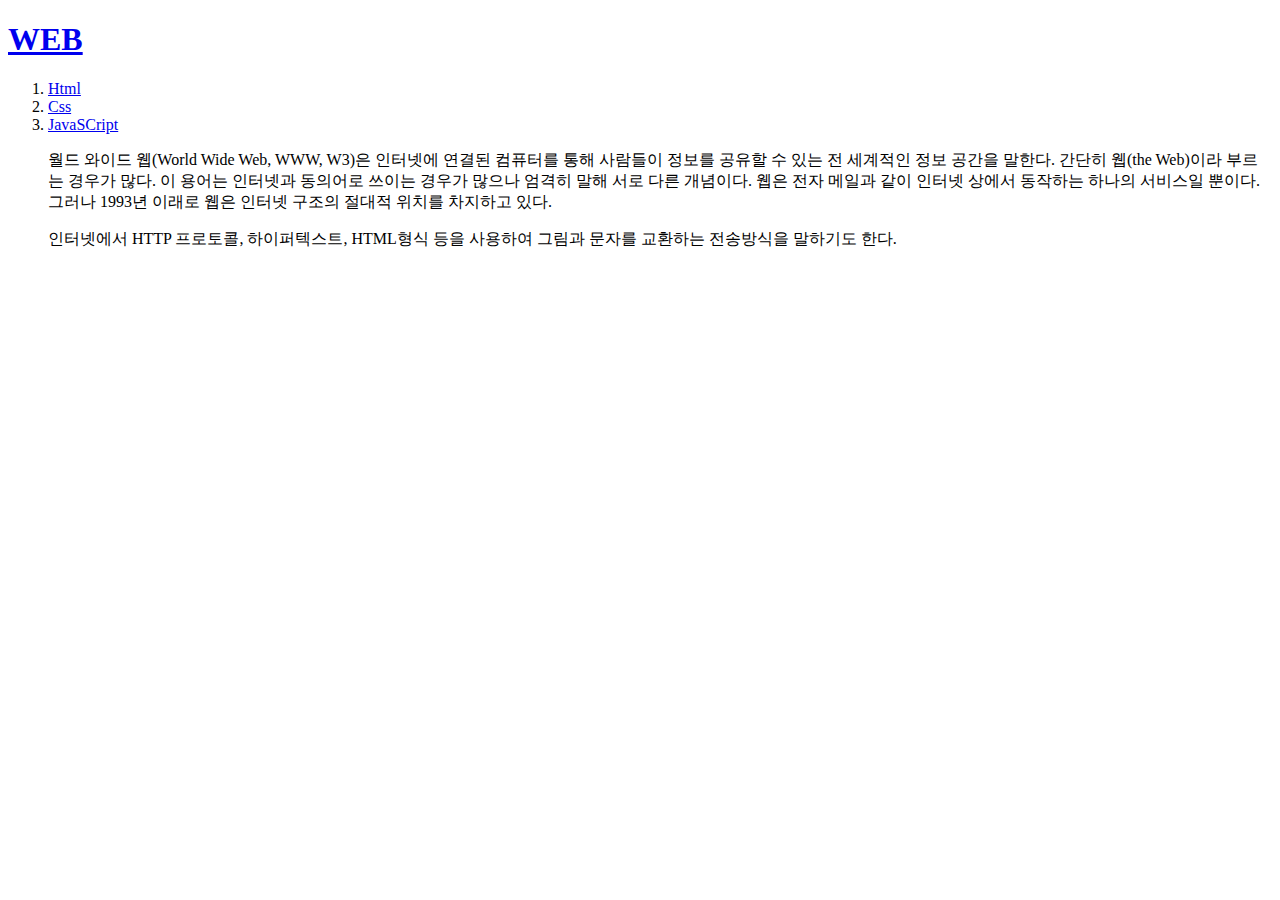
<file: index.html>
<!doctype html>
<html>
<head>
  <meta charset="UTF-8">
<title>WEB1 - Welcome</title>
</head>
<body>
  <h1><a href="index.html">WEB</a></h1>
<ol>
<li><a href="1.html">Html</a>
<li><a href="2.html">Css</a>
<li><a href="3.html">JavaSCript</a>
<p>월드 와이드 웹(World Wide Web, WWW, W3)은 인터넷에 연결된 컴퓨터를 통해 사람들이 정보를 공유할 수 있는 전 세계적인 정보 공간을 말한다. 간단히 웹(the Web)이라 부르는 경우가 많다. 이 용어는 인터넷과 동의어로 쓰이는 경우가 많으나 엄격히 말해 서로 다른 개념이다. 웹은 전자 메일과 같이 인터넷 상에서 동작하는 하나의 서비스일 뿐이다. 그러나 1993년 이래로 웹은 인터넷 구조의 절대적 위치를 차지하고 있다.</p>

<p>인터넷에서 HTTP 프로토콜, 하이퍼텍스트, HTML형식 등을 사용하여 그림과 문자를 교환하는 전송방식을 말하기도 한다.</p>
</body>
</html>
</file>
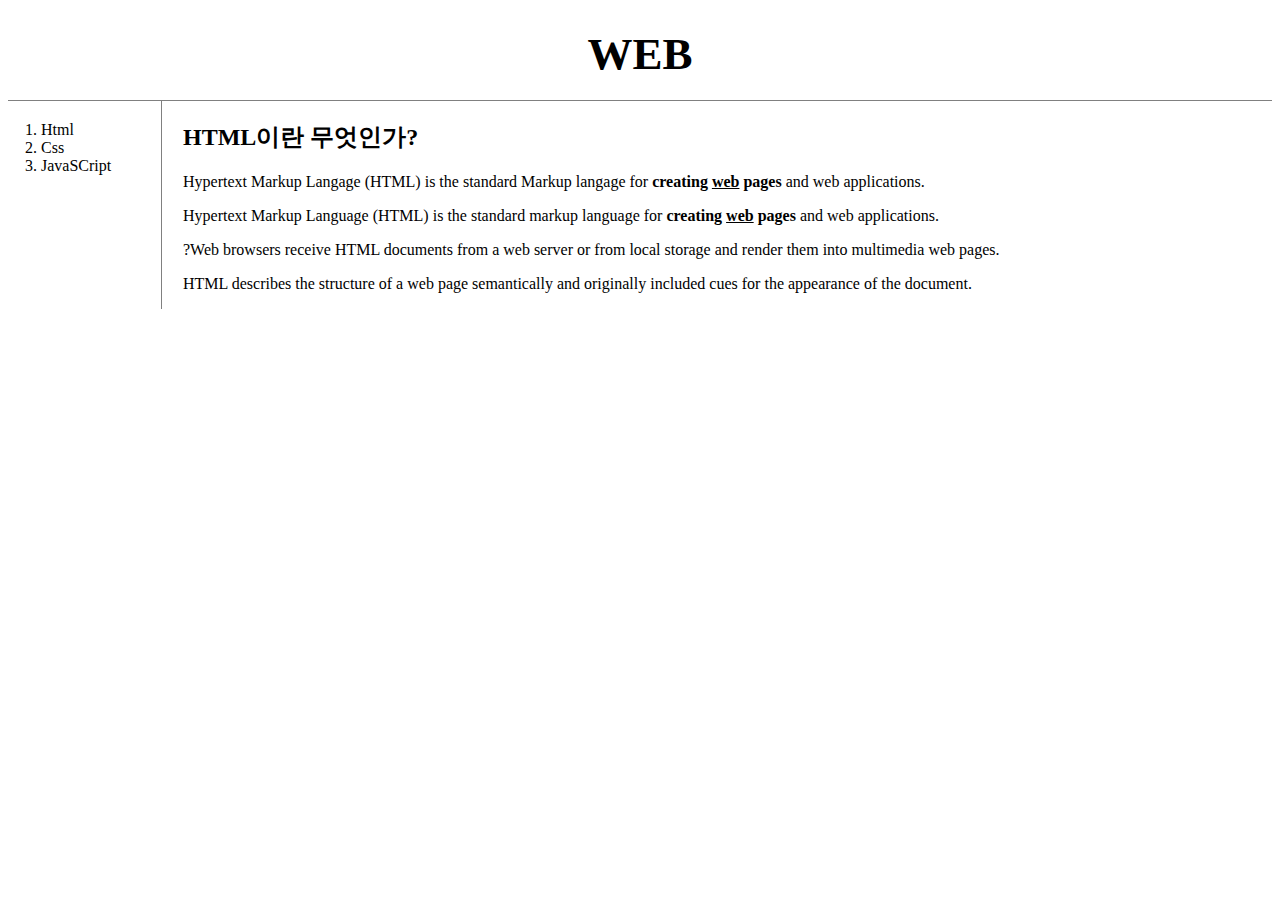
<file: 1.html>
<!doctype html>
<html>
<head>
<meta charset="UTF-8">
<title>WEB1 - HTML</title>
<link rel="stylesheet" href="style.css">
</head>
<body>
  <h1><a href="index.html">WEB</a></h1>
<div id="grid">
<ol>
<li><a href="1.html">Html</a>
<li><a href="2.html">Css</a>
<li><a href="3.html">JavaSCript</a>
  </ol>
<div id="article">
<h2>HTML이란 무엇인가?</h2>
<p>Hypertext Markup Langage (HTML) is the standard Markup
langage for <strong>creating <u>web</u> pages</strong> and web applications.</p>
<p><a href="https://www.w3.org/TR/2011/WD-html5-20110405/">Hypertext Markup Language (HTML)</a> is the standard markup language for <strong>creating <u>web</u> pages</strong> and web applications.</p> <p>?Web browsers receive HTML documents from a web server or from local storage and render them into multimedia web pages.</p> <p>HTML describes the structure of a web page semantically and originally included cues for the appearance of the document.<p/>
</div>
</div>
</body>
</html>
</file>
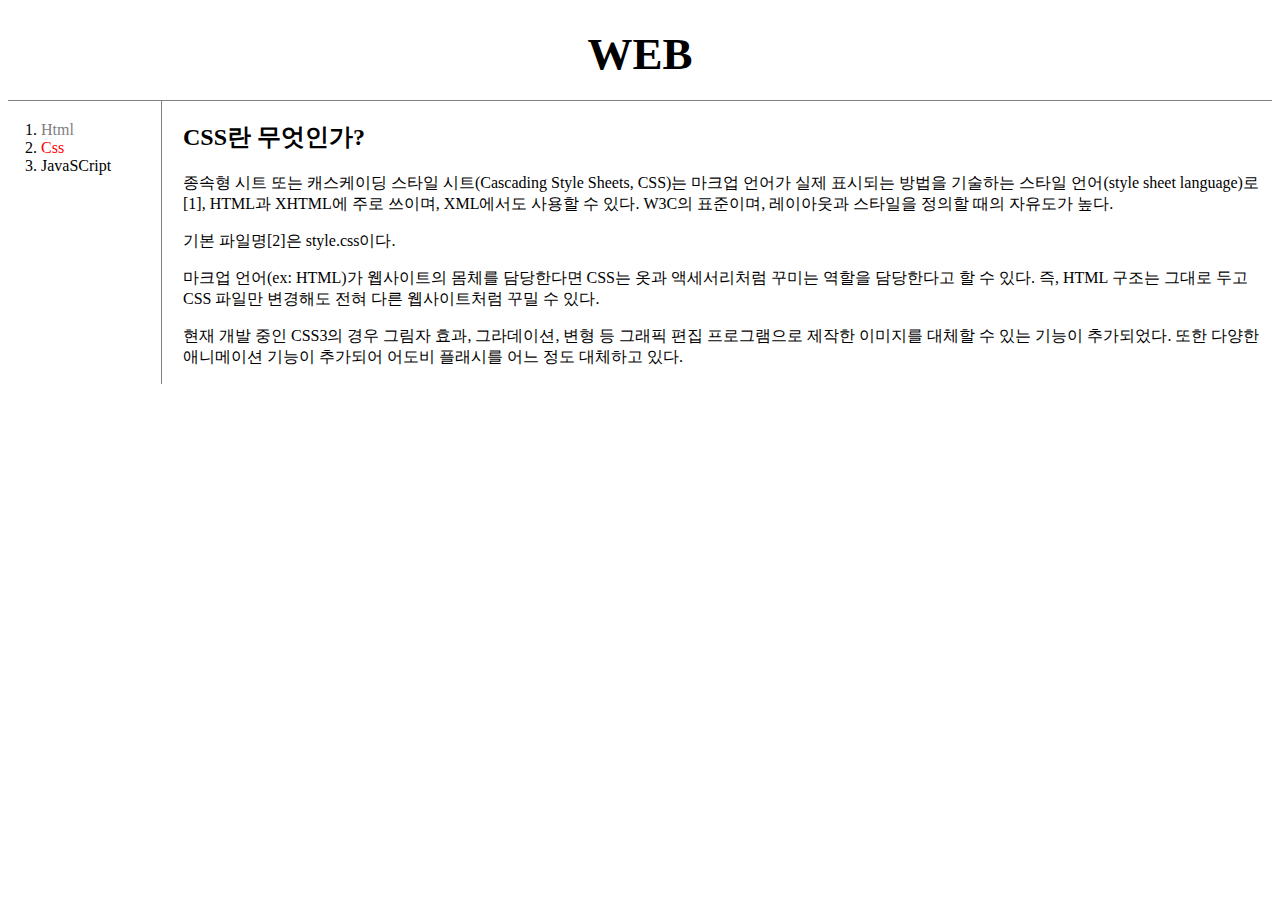
<file: 2.html>
<!doctype html>
<html>
<head>
  <meta charset="UTF-8">
<title>WEB1 - CSS</title>
<link rel="stylesheet" href="style.css">
</head>
<body>
  <h1><a href="index.html">WEB</a></h1>
<div id="grid">
<ol>
<li><a href="1.html" class="saw">Html</a>
<li><a href="2.html" class="saw" id="active">Css</a>
<li><a href="3.html">JavaSCript</a>
  </ol>
  <div id="article">
<h2>CSS란 무엇인가?</h2>
<P>종속형 시트 또는 캐스케이딩 스타일 시트(Cascading Style Sheets, CSS)는 마크업 언어가 실제 표시되는 방법을 기술하는 스타일 언어(style sheet language)로[1], HTML과 XHTML에 주로 쓰이며, XML에서도 사용할 수 있다. W3C의 표준이며, 레이아웃과 스타일을 정의할 때의 자유도가 높다.</p>

<p>기본 파일명[2]은 style.css이다.</p>

<p>마크업 언어(ex: HTML)가 웹사이트의 몸체를 담당한다면 CSS는 옷과 액세서리처럼 꾸미는 역할을 담당한다고 할 수 있다. 즉, HTML 구조는 그대로 두고 CSS 파일만 변경해도 전혀 다른 웹사이트처럼 꾸밀 수 있다.</p>

<p>현재 개발 중인 CSS3의 경우 그림자 효과, 그라데이션, 변형 등 그래픽 편집 프로그램으로 제작한 이미지를 대체할 수 있는 기능이 추가되었다. 또한 다양한 애니메이션 기능이 추가되어 어도비 플래시를 어느 정도 대체하고 있다.</p>
</div>
</div>
</body>
</html>
</file>
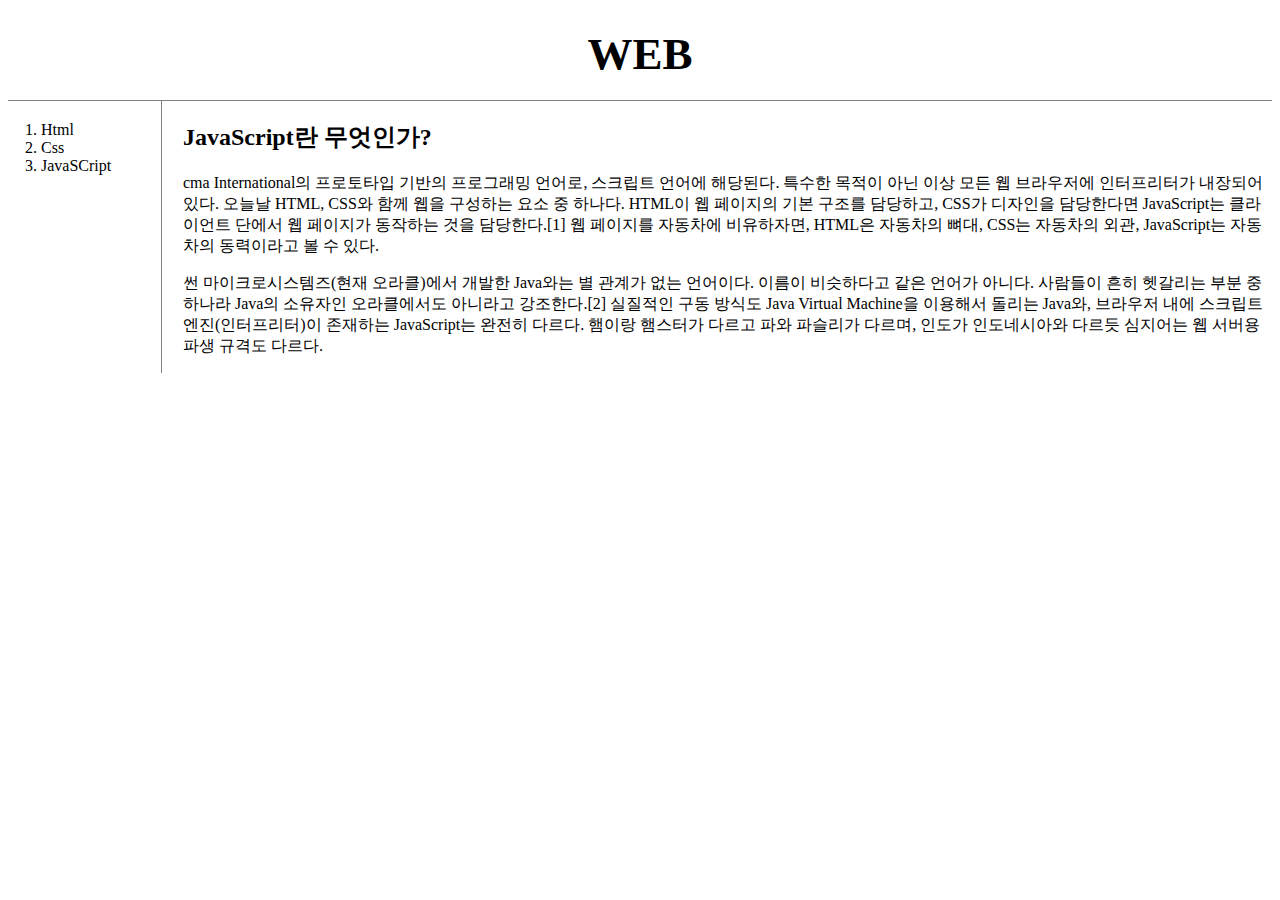
<file: 3.html>
<!doctype html>
<html>
<head>
  <meta charset="UTF-8">
<title>WEB1 - JavaScript</title>
<link rel="stylesheet" href="style.css">
</head>
<body>
  <h1><a href="index.html">WEB</a></h1>
<div id="grid">
<ol>
<li><a href="1.html">Html</a>
<li><a href="2.html">Css</a>
<li><a href="3.html">JavaSCript</a>
  </ol>
<div id="article">
<h2>JavaScript란 무엇인가?</h2>
<p>cma International의 프로토타입 기반의 프로그래밍 언어로, 스크립트 언어에 해당된다. 특수한 목적이 아닌 이상 모든 웹 브라우저에 인터프리터가 내장되어 있다. 오늘날 HTML, CSS와 함께 웹을 구성하는 요소 중 하나다. HTML이 웹 페이지의 기본 구조를 담당하고, CSS가 디자인을 담당한다면 JavaScript는 클라이언트 단에서 웹 페이지가 동작하는 것을 담당한다.[1] 웹 페이지를 자동차에 비유하자면, HTML은 자동차의 뼈대, CSS는 자동차의 외관, JavaScript는 자동차의 동력이라고 볼 수 있다.</p>

<p>썬 마이크로시스템즈(현재 오라클)에서 개발한 Java와는 별 관계가 없는 언어이다. 이름이 비슷하다고 같은 언어가 아니다. 사람들이 흔히 헷갈리는 부분 중 하나라 Java의 소유자인 오라클에서도 아니라고 강조한다.[2] 실질적인 구동 방식도 Java Virtual Machine을 이용해서 돌리는 Java와, 브라우저 내에 스크립트 엔진(인터프리터)이 존재하는 JavaScript는 완전히 다르다. 햄이랑 햄스터가 다르고 파와 파슬리가 다르며, 인도가 인도네시아와 다르듯 심지어는 웹 서버용 파생 규격도 다르다.</p>
</div>
</div>
</body>
</html>
</file>
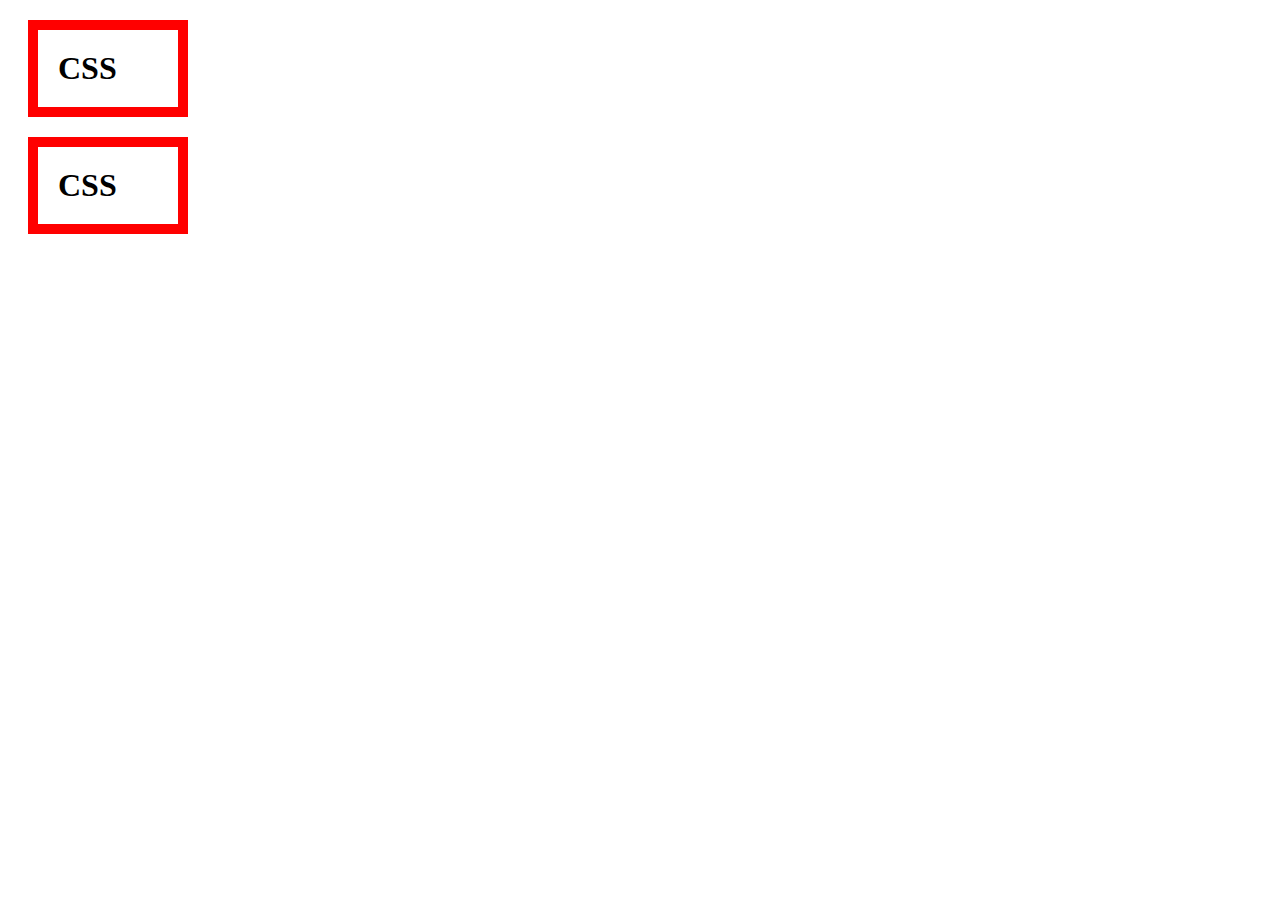
<file: box.html>
<!DOCTYPE html>
<html>
 <head>
  <meta charset="utf-8">
  <title></title>
  <style>

 h1{
   border:10px solid red;
   padding:20px;
   margin:20px;
   display:block;
   width:100px;
 }
  </style>
</head>
<body>
<h1>CSS</h1>
<h1>CSS</h1>
</body>
</html>
</file>
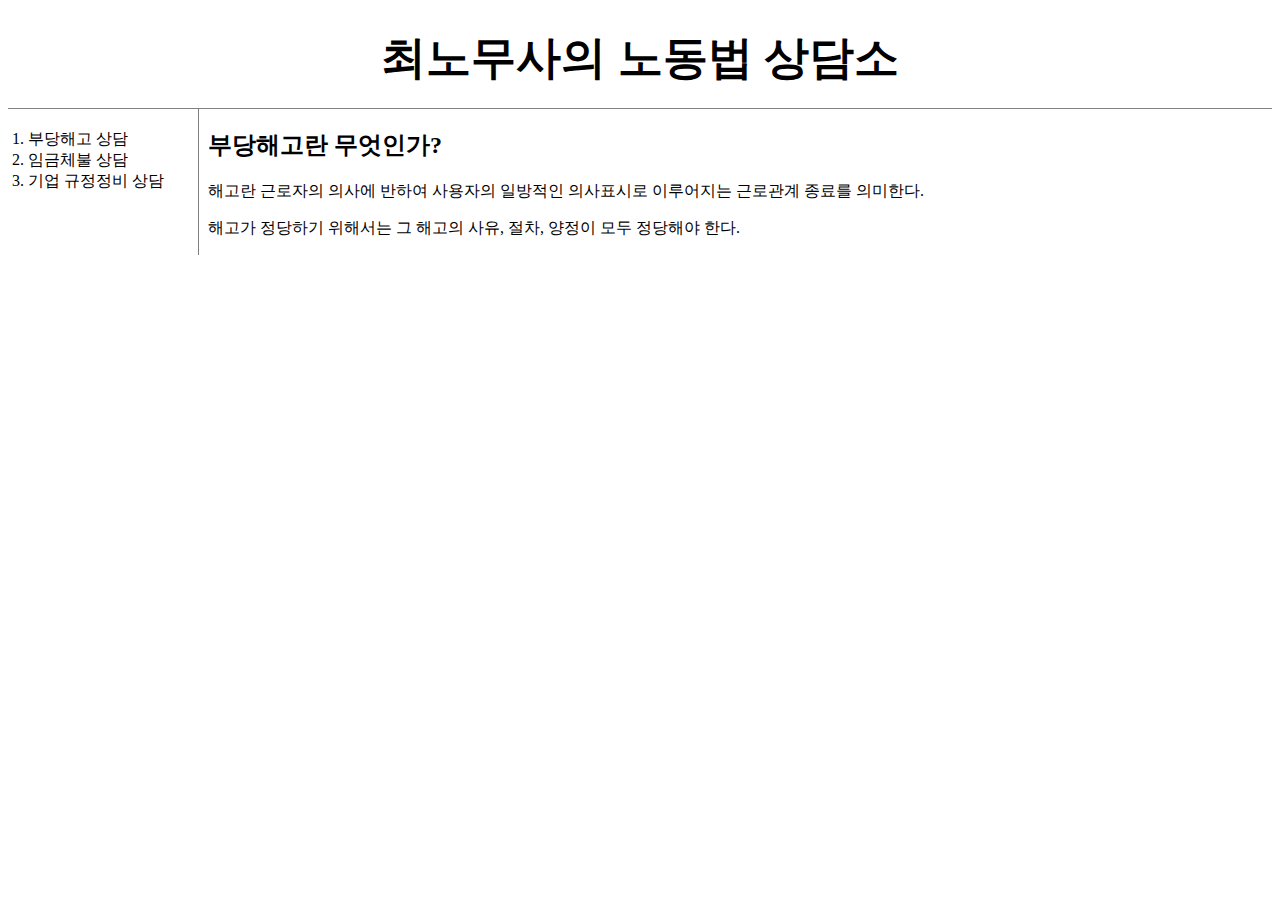
<file: grid practice.html>
<!DOCTYPE html>
<html>
<head>
<meta charset="UTF-8">
<title></title>
<style>
h1 {
  font-size: 45px;
  text-align: center;
  border-bottom: 1px solid gray;
  margin:0;
  padding: 20px;
}
ol {
  border-right: 1px solid gray;
  width: 150px;
  margin:0;
  padding: 20px;
}
#grid {
  display: grid;
  grid-template-columns: 100px 1fr;
}
#artice {
padding-left: 100px;
}
</style>
</head>
<body>
  <h1>최노무사의 노동법 상담소</h1>
<div id=grid>
  <ol>
    <li>부당해고 상담</li>
    <li>임금체불 상담</li>
    <li>기업 규정정비 상담</li>
  </ol>
  <div id=artice><h2>부당해고란 무엇인가?</h2>
  <p>해고란 근로자의 의사에 반하여 사용자의 일방적인 의사표시로 이루어지는 근로관계 종료를 의미한다.</P>
  <p>해고가 정당하기 위해서는 그 해고의 사유, 절차, 양정이 모두 정당해야 한다.</p>
</div>
</div>
</body>
</html>
</file>
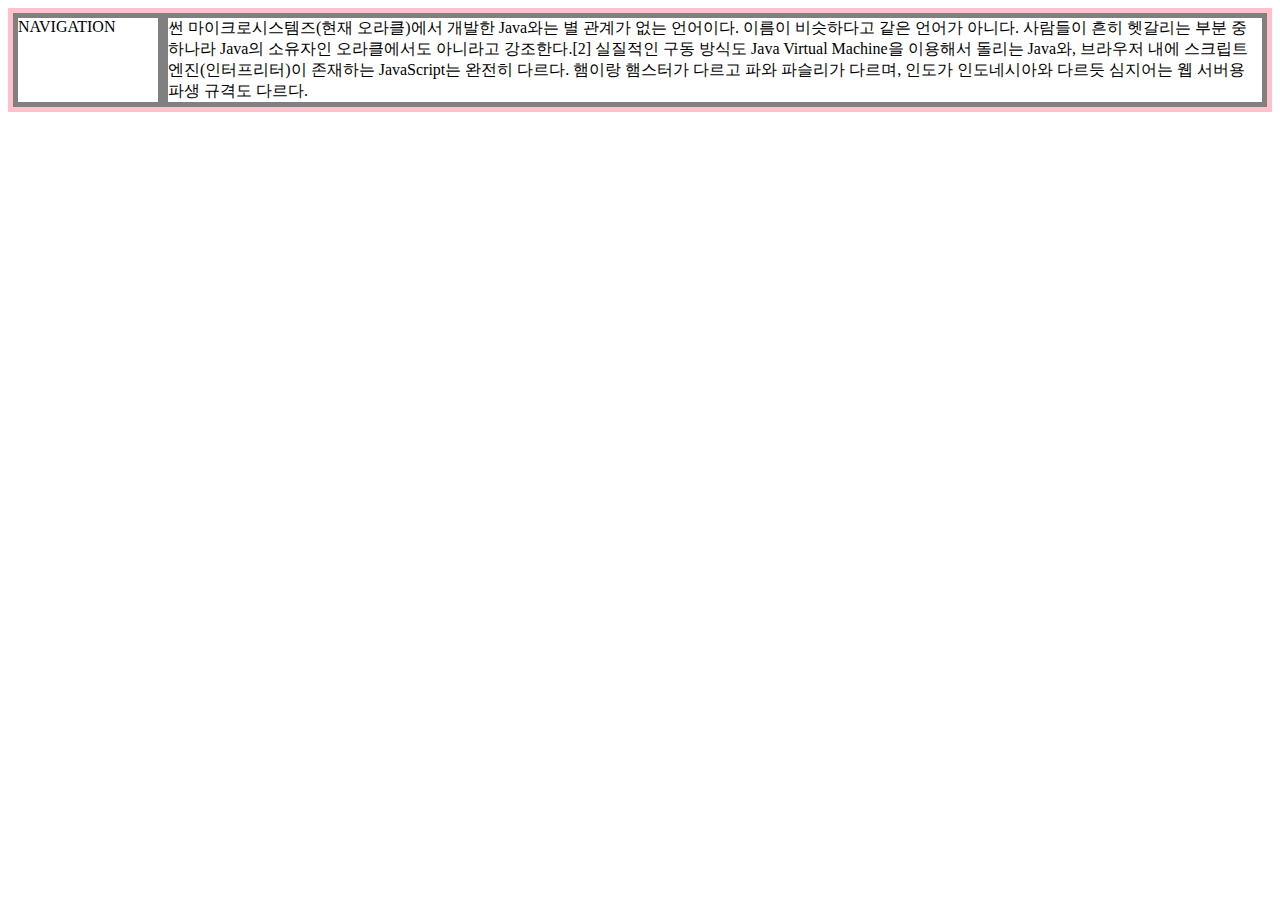
<file: grid.html>
<!DOCTYPE html>
<html>
  <head>
    <meta charset="utf-8">
    <title></title>
    <style>
#grid{
  border:5px solid pink;
  display:grid;
  grid-template-columns:150px 1fr;
}
      div{
        border:5px solid gray;
      }
    </style>
  </head>
  <body>
    <div id="grid">
    <div>NAVIGATION</div>
    <div>썬 마이크로시스템즈(현재 오라클)에서 개발한 Java와는 별 관계가 없는 언어이다. 이름이 비슷하다고 같은 언어가 아니다. 사람들이 흔히 헷갈리는 부분 중 하나라 Java의 소유자인 오라클에서도 아니라고 강조한다.[2] 실질적인 구동 방식도 Java Virtual Machine을 이용해서 돌리는 Java와, 브라우저 내에 스크립트 엔진(인터프리터)이 존재하는 JavaScript는 완전히 다르다. 햄이랑 햄스터가 다르고 파와 파슬리가 다르며, 인도가 인도네시아와 다르듯 심지어는 웹 서버용 파생 규격도 다르다.</div>
    </div>
  </body>
</html>
</file>
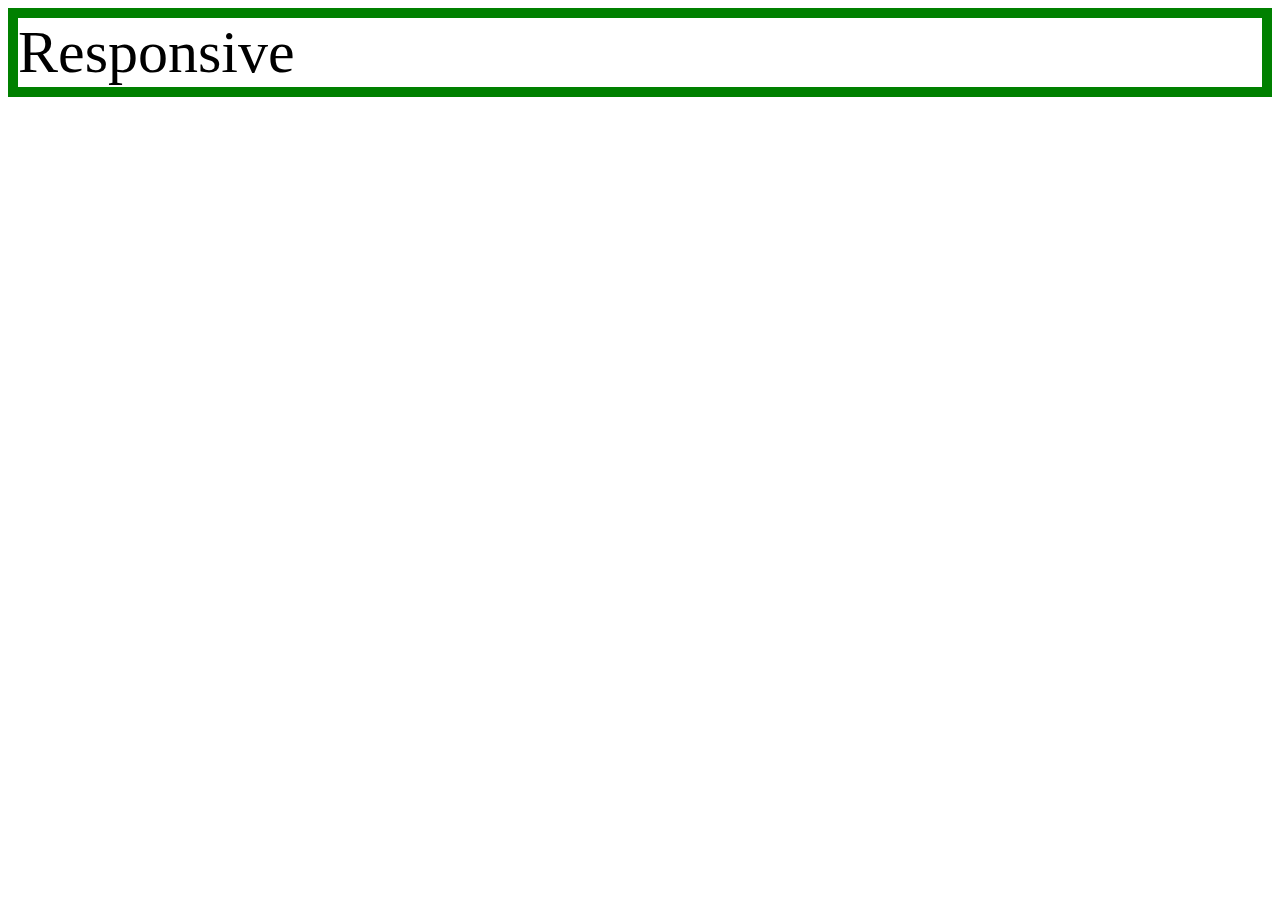
<file: meaidquert.html>
<!DOCTYPE html>
<html>
  <head>
    <meta charset="utf-8">
    <title></title>
    <style>
      div{
        border:10px solid green;
        font-size:60px;
      }
      @media(max-width:800px){
      div{
        display:none;
      }
    }
    </style>
  </head>
  <body>
    <div>
  Responsive
    </div>
  </body>
</html>
</file>
<file: style.css>
a {
  color:black;
  text-decoration: none;
}
#active{
  color:red;
}
.saw{
  color:gray;
}

h1 {
  font-size: 45px;
  text-align: center;
  border-bottom:1px solid gray;
  margin:0;
  padding:20px;
}
ol{
  border-right: 1px solid gray;
  width:100px;
  margin:0;
  padding:20px;
}
#grid{
  display: grid;
  grid-template-columns: 150px 1fr;
}
#grid ol{
  padding-left:33px
}
#article{
  padding-left: 25px;
}
@media(max-width:800px){
  #grid{
    display: block;
  }
    ol{
      border-right: none;
  }
  h1 {
    border-bottom:none;
  }
}
</file>
